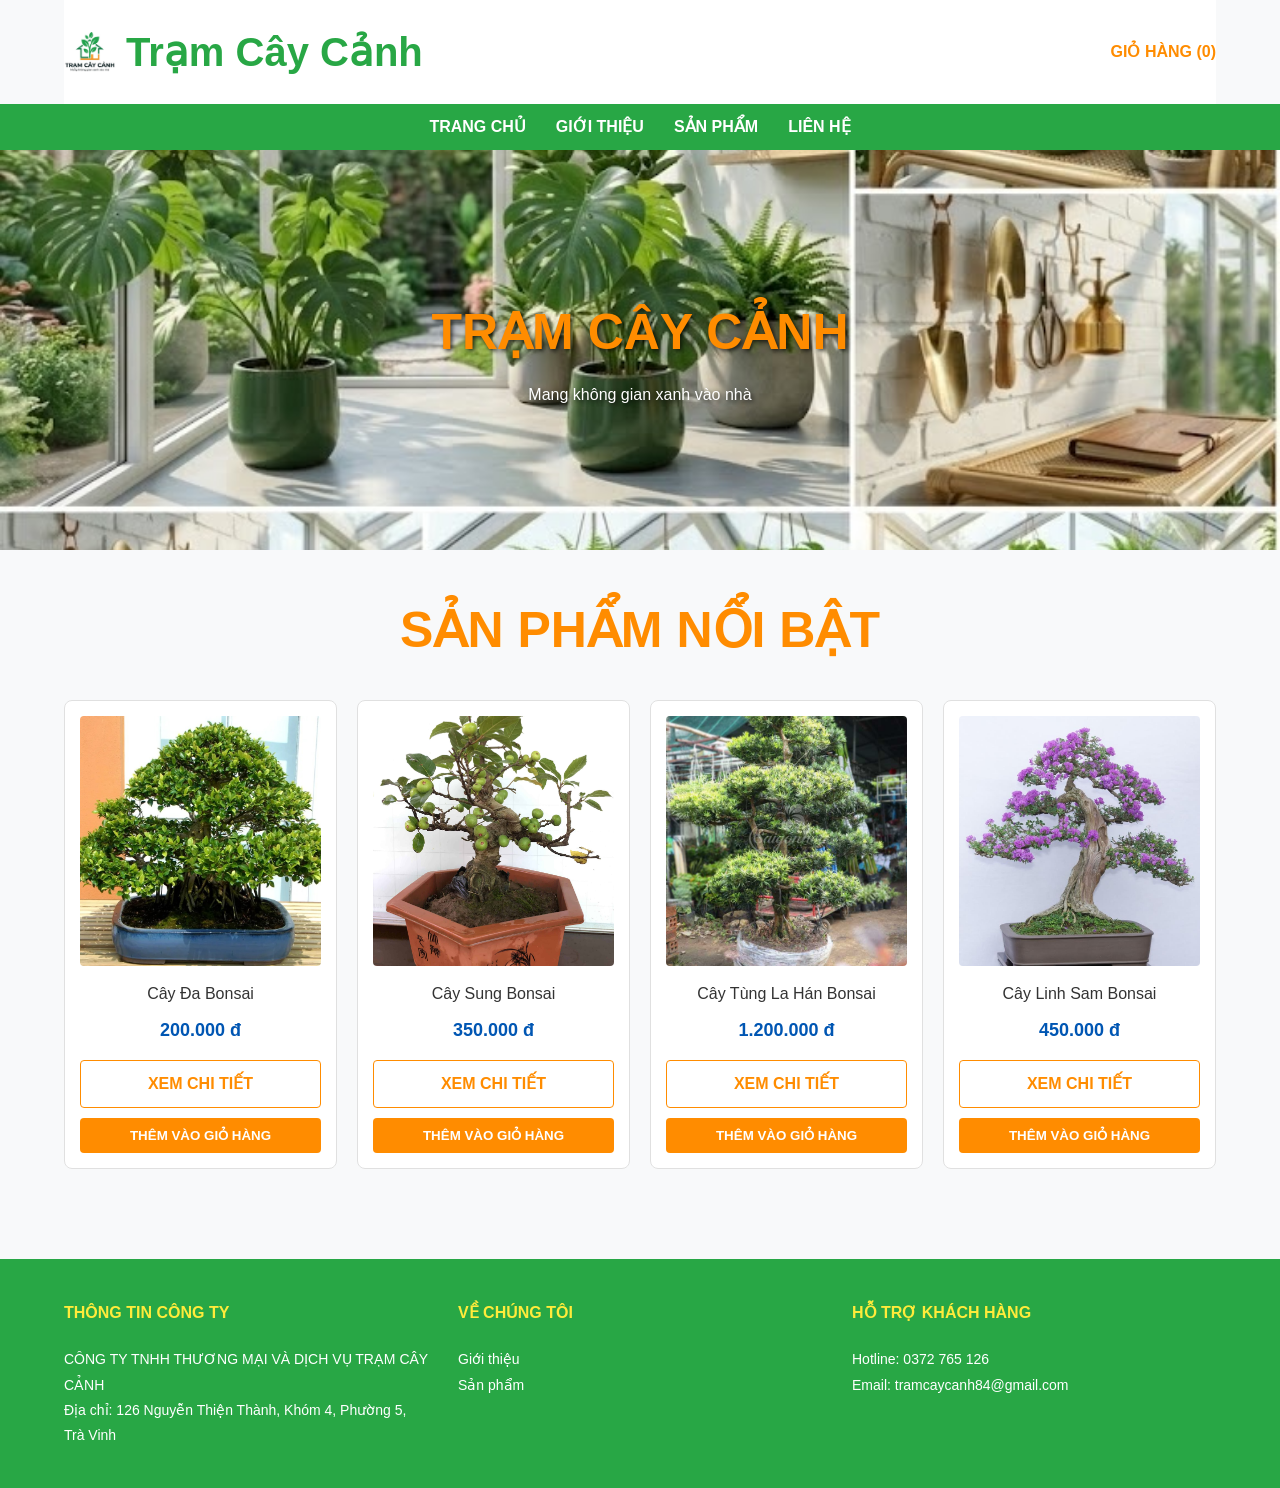
<file: index.html>
<!DOCTYPE html>
<html lang="vi">
<head>
    <meta charset="UTF-8">
    <title>Trạm Cây Cảnh | Trang Chủ</title>
    <link rel="stylesheet" href="css/style.css">
    <meta name="viewport" content="width=device-width, initial-scale=1.0">
</head>
<body>
    <div class="khung-chua phan-dau-trang">
        <a href="index.html" class="logo-container">
            <img src="assets/logo.jpg" alt="Logo Trạm Cây Cảnh" class="logo-anh">
            <span class="logo-text">Trạm Cây Cảnh</span>
        </a>
        <a href="html/gio-hang.html" class="nut-gio-hang">GIỎ HÀNG (<span class="so-luong-gio">0</span>)</a>
    </div>

    <nav class="thanh-dieu-huong">
        <ul class="danh-sach-dieu-huong">
            <li><a href="index.html">Trang Chủ</a></li>
            <li><a href="html/gioi-thieu.html">Giới Thiệu</a></li>
            <li><a href="html/san-pham.html">Sản Phẩm</a></li>
            <li><a href="html/lien-he.html">Liên Hệ</a></li>
        </ul>
    </nav>
    
    <header class="banner-chinh">
        <h1 class="tieu-de-cam" style="margin-bottom: 10px;">Trạm Cây Cảnh</h1>
        <p>Mang không gian xanh vào nhà</p>
    </header>

    <main class="khung-chua">
        <h2 class="canh-giua tieu-de-cam">Sản Phẩm Nổi Bật</h2>
        <div id="danh-sach-san-pham" class="luoi-san-pham" data-thu-muc-anh="assets/" data-thu-muc-trang="html/"></div>
    </main>

    <footer class="chan-trang">
        <div class="luoi-chan-trang">
            <div>
                <h4>THÔNG TIN CÔNG TY</h4>
                <p>CÔNG TY TNHH THƯƠNG MẠI VÀ DỊCH VỤ TRẠM CÂY CẢNH</p>
                <p>Địa chỉ: 126 Nguyễn Thiện Thành, Khóm 4, Phường 5, Trà Vinh</p>
            </div>
            <div>
                <h4>VỀ CHÚNG TÔI</h4>
                <ul>
                    <li><a href="html/gioi-thieu.html">Giới thiệu</a></li>
                    <li><a href="html/san-pham.html">Sản phẩm</a></li>
                </ul>
            </div>
            <div>
                <h4>HỖ TRỢ KHÁCH HÀNG</h4>
                <p>Hotline: 0372 765 126</p>
                <p>Email: tramcaycanh84@gmail.com</p>
            </div>
        </div>
    </footer>

    <script src="js/script.js"></script>
</body>
</html>
</file>
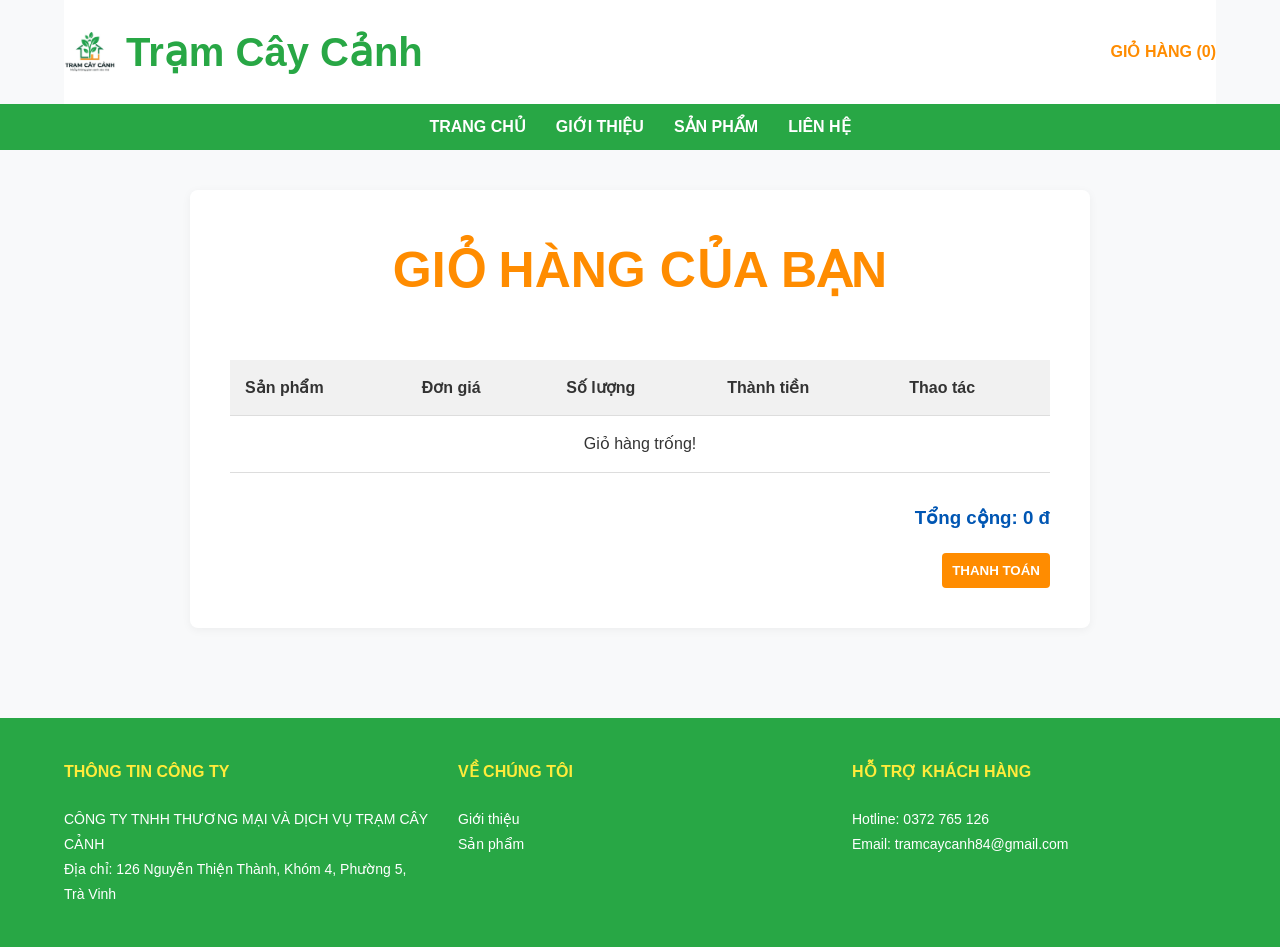
<file: html/gio-hang.html>
<!DOCTYPE html>
<html lang="vi">
<head>
    <meta charset="UTF-8">
    <title>Giỏ Hàng | Trạm Cây Cảnh</title>
    <link rel="stylesheet" href="../css/style.css">
    <meta name="viewport" content="width=device-width, initial-scale=1.0">
</head>
<body>
    <div class="khung-chua phan-dau-trang">
        <a href="../index.html" class="logo-container">
            <img src="../assets/logo.jpg" alt="Logo Trạm Cây Cảnh" class="logo-anh">
            <span class="logo-text">Trạm Cây Cảnh</span>
        </a>
        <a href="gio-hang.html" class="nut-gio-hang">GIỎ HÀNG (<span class="so-luong-gio">0</span>)</a>
    </div>

    <nav class="thanh-dieu-huong">
        <ul class="danh-sach-dieu-huong">
            <li><a href="../index.html">Trang Chủ</a></li>
            <li><a href="gioi-thieu.html">Giới Thiệu</a></li>
            <li><a href="san-pham.html">Sản Phẩm</a></li>
            <li><a href="lien-he.html">Liên Hệ</a></li>
        </ul>
    </nav>

    <main class="khung-chua">
        <div class="hop-trang">
            <h2 class="tieu-de-cam canh-giua">Giỏ Hàng Của Bạn</h2>
            <div style="overflow-x: auto;">
                <table class="bang-gio-hang">
                    <thead>
                        <tr>
                            <th>Sản phẩm</th>
                            <th>Đơn giá</th>
                            <th>Số lượng</th>
                            <th>Thành tiền</th>
                            <th>Thao tác</th>
                        </tr>
                    </thead>
                    <tbody id="danh-sach-gio"></tbody>
                </table>
            </div>
            <div style="text-align: right; margin-top: 30px;">
                <h3 style="margin-bottom: 20px; color: #0056b3;">Tổng cộng: <span id="tong-tien">0</span> đ</h3>
                <button class="nut-cam" onclick="alert('Cảm ơn bạn đã đặt hàng! Mã số sinh viên của tôi là: 110124109')">THANH TOÁN</button>
            </div>
        </div>
    </main>

<footer class="chan-trang">
        <div class="luoi-chan-trang">
            <div>
                <h4>THÔNG TIN CÔNG TY</h4>
                <p>CÔNG TY TNHH THƯƠNG MẠI VÀ DỊCH VỤ TRẠM CÂY CẢNH</p>
                <p>Địa chỉ: 126 Nguyễn Thiện Thành, Khóm 4, Phường 5, Trà Vinh</p>
            </div>
            <div>
                <h4>VỀ CHÚNG TÔI</h4>
                <ul>
                    <li><a href="html/gioi-thieu.html">Giới thiệu</a></li>
                    <li><a href="html/san-pham.html">Sản phẩm</a></li>
                </ul>
            </div>
            <div>
                <h4>HỖ TRỢ KHÁCH HÀNG</h4>
                <p>Hotline: 0372 765 126</p>
                <p>Email: tramcaycanh84@gmail.com</p>
            </div>
        </div>
    </footer>

    <script src="../js/script.js"></script>
</body>
</html>
</file>
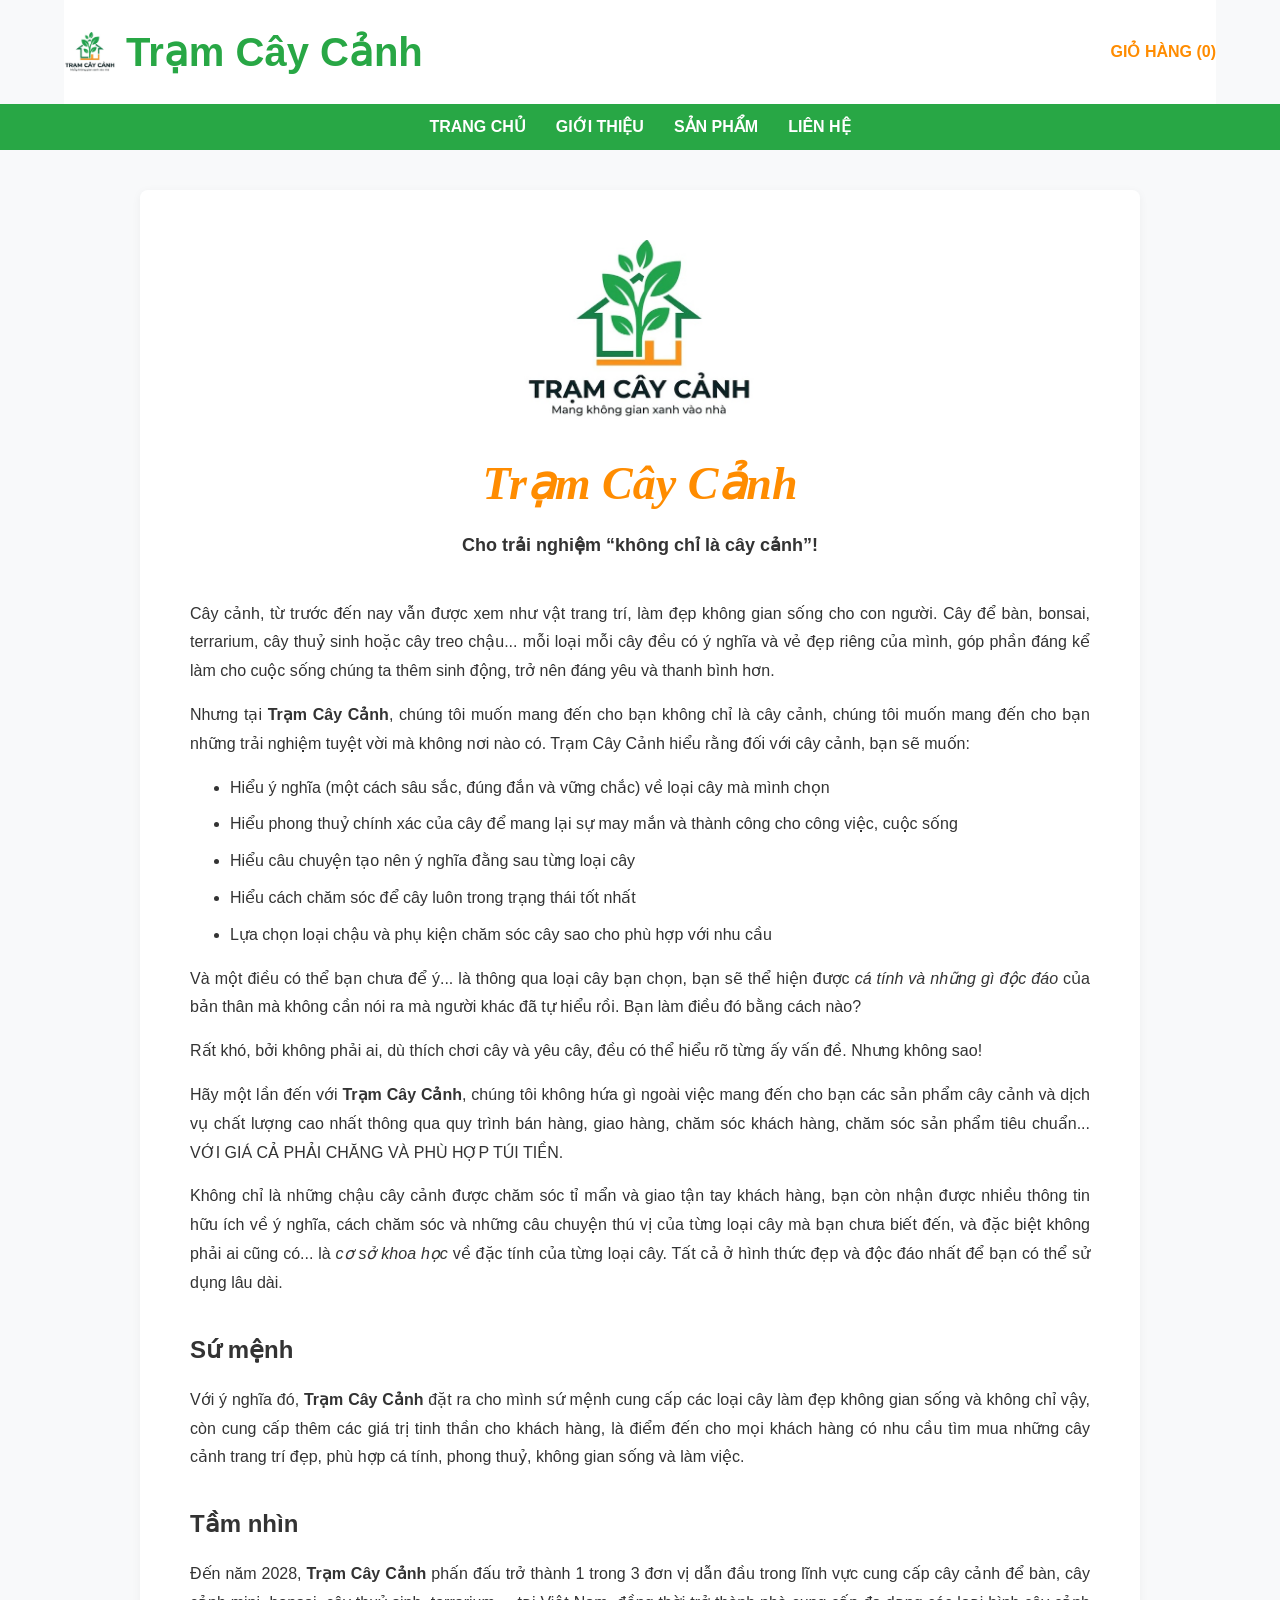
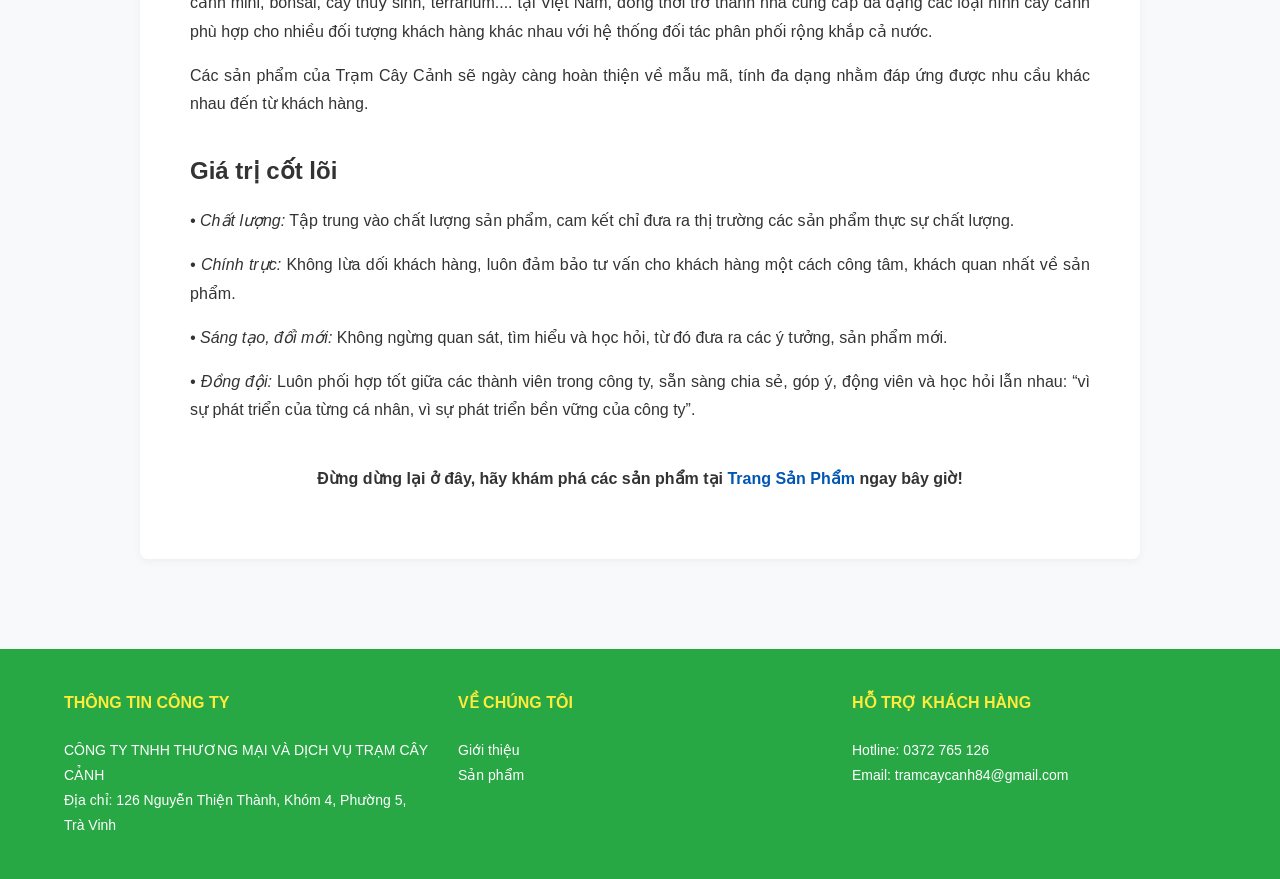
<file: html/gioi-thieu.html>
<!DOCTYPE html>
<html lang="vi">
<head>
    <meta charset="UTF-8">
    <title>Giới Thiệu | Trạm Cây Cảnh</title>
    <link rel="stylesheet" href="../css/style.css">
    <meta name="viewport" content="width=device-width, initial-scale=1.0">
</head>
<body>
    <div class="khung-chua phan-dau-trang">
        <a href="../index.html" class="logo-container">
            <img src="../assets/logo.jpg" alt="Logo Trạm Cây Cảnh" class="logo-anh">
            <span class="logo-text">Trạm Cây Cảnh</span>
        </a>
        <a href="gio-hang.html" class="nut-gio-hang">GIỎ HÀNG (<span class="so-luong-gio">0</span>)</a>
    </div>

    <nav class="thanh-dieu-huong">
        <ul class="danh-sach-dieu-huong">
            <li><a href="../index.html">Trang Chủ</a></li>
            <li><a href="gioi-thieu.html">Giới Thiệu</a></li>
            <li><a href="san-pham.html">Sản Phẩm</a></li>
            <li><a href="lien-he.html">Liên Hệ</a></li>
        </ul>
    </nav>

<main class="khung-chua">
        <div class="trang-gioi-thieu-container">
            
            <!-- Phần Logo và Tiêu đề -->
            <div class="gt-khung-dau">
                <img src="../assets/logo.jpg" alt="Logo Trạm Cây Cảnh" class="gt-logo-anh">
                <h1 class="gt-tieu-de-chinh">Trạm Cây Cảnh</h1>
                <h3 class="gt-slogan">Cho trải nghiệm “không chỉ là cây cảnh”!</h3>
            </div>

            <!-- Phần Nội dung văn bản -->
            <div class="gt-noi-dung">
                <p>Cây cảnh, từ trước đến nay vẫn được xem như vật trang trí, làm đẹp không gian sống cho con người. Cây để bàn, bonsai, terrarium, cây thuỷ sinh hoặc cây treo chậu... mỗi loại mỗi cây đều có ý nghĩa và vẻ đẹp riêng của mình, góp phần đáng kể làm cho cuộc sống chúng ta thêm sinh động, trở nên đáng yêu và thanh bình hơn.</p>

                <p>Nhưng tại <strong>Trạm Cây Cảnh</strong>, chúng tôi muốn mang đến cho bạn không chỉ là cây cảnh, chúng tôi muốn mang đến cho bạn những trải nghiệm tuyệt vời mà không nơi nào có. Trạm Cây Cảnh hiểu rằng đối với cây cảnh, bạn sẽ muốn:</p>

                <ul class="gt-danh-sach">
                    <li>Hiểu ý nghĩa (một cách sâu sắc, đúng đắn và vững chắc) về loại cây mà mình chọn</li>
                    <li>Hiểu phong thuỷ chính xác của cây để mang lại sự may mắn và thành công cho công việc, cuộc sống</li>
                    <li>Hiểu câu chuyện tạo nên ý nghĩa đằng sau từng loại cây</li>
                    <li>Hiểu cách chăm sóc để cây luôn trong trạng thái tốt nhất</li>
                    <li>Lựa chọn loại chậu và phụ kiện chăm sóc cây sao cho phù hợp với nhu cầu</li>
                </ul>

                <p>Và một điều có thể bạn chưa để ý... là thông qua loại cây bạn chọn, bạn sẽ thể hiện được <em>cá tính và những gì độc đáo</em> của bản thân mà không cần nói ra mà người khác đã tự hiểu rồi. Bạn làm điều đó bằng cách nào?</p>

                <p>Rất khó, bởi không phải ai, dù thích chơi cây và yêu cây, đều có thể hiểu rõ từng ấy vấn đề. Nhưng không sao!</p>

                <p>Hãy một lần đến với <strong>Trạm Cây Cảnh</strong>, chúng tôi không hứa gì ngoài việc mang đến cho bạn các sản phẩm cây cảnh và dịch vụ chất lượng cao nhất thông qua quy trình bán hàng, giao hàng, chăm sóc khách hàng, chăm sóc sản phẩm tiêu chuẩn... VỚI GIÁ CẢ PHẢI CHĂNG VÀ PHÙ HỢP TÚI TIỀN.</p>

                <p>Không chỉ là những chậu cây cảnh được chăm sóc tỉ mẩn và giao tận tay khách hàng, bạn còn nhận được nhiều thông tin hữu ích về ý nghĩa, cách chăm sóc và những câu chuyện thú vị của từng loại cây mà bạn chưa biết đến, và đặc biệt không phải ai cũng có... là <em>cơ sở khoa học</em> về đặc tính của từng loại cây. Tất cả ở hình thức đẹp và độc đáo nhất để bạn có thể sử dụng lâu dài.</p>

                <h3 class="gt-tieu-de-phu">Sứ mệnh</h3>
                <p>Với ý nghĩa đó, <strong>Trạm Cây Cảnh</strong> đặt ra cho mình sứ mệnh cung cấp các loại cây làm đẹp không gian sống và không chỉ vậy, còn cung cấp thêm các giá trị tinh thần cho khách hàng, là điểm đến cho mọi khách hàng có nhu cầu tìm mua những cây cảnh trang trí đẹp, phù hợp cá tính, phong thuỷ, không gian sống và làm việc.</p>

                <h3 class="gt-tieu-de-phu">Tầm nhìn</h3>
                <p>Đến năm 2028, <strong>Trạm Cây Cảnh</strong> phấn đấu trở thành 1 trong 3 đơn vị dẫn đầu trong lĩnh vực cung cấp cây cảnh để bàn, cây cảnh mini, bonsai, cây thuỷ sinh, terrarium.... tại Việt Nam, đồng thời trở thành nhà cung cấp đa dạng các loại hình cây cảnh phù hợp cho nhiều đối tượng khách hàng khác nhau với hệ thống đối tác phân phối rộng khắp cả nước.</p>
                <p>Các sản phẩm của Trạm Cây Cảnh sẽ ngày càng hoàn thiện về mẫu mã, tính đa dạng nhằm đáp ứng được nhu cầu khác nhau đến từ khách hàng.</p>

                <h3 class="gt-tieu-de-phu">Giá trị cốt lõi</h3>
                <ul class="gt-gia-tri">
                    <li><em>• Chất lượng:</em> Tập trung vào chất lượng sản phẩm, cam kết chỉ đưa ra thị trường các sản phẩm thực sự chất lượng.</li>
                    <li><em>• Chính trực:</em> Không lừa dối khách hàng, luôn đảm bảo tư vấn cho khách hàng một cách công tâm, khách quan nhất về sản phẩm.</li>
                    <li><em>• Sáng tạo, đổi mới:</em> Không ngừng quan sát, tìm hiểu và học hỏi, từ đó đưa ra các ý tưởng, sản phẩm mới.</li>
                    <li><em>• Đồng đội:</em> Luôn phối hợp tốt giữa các thành viên trong công ty, sẵn sàng chia sẻ, góp ý, động viên và học hỏi lẫn nhau: “vì sự phát triển của từng cá nhân, vì sự phát triển bền vững của công ty”.</li>
                </ul>

                <p class="gt-loi-goi-mo">
                    Đừng dừng lại ở đây, hãy khám phá các sản phẩm tại <a href="san-pham.html">Trang Sản Phẩm</a> ngay bây giờ!
                </p>
            </div>
        </div>
    </main>

<footer class="chan-trang">
        <div class="luoi-chan-trang">
            <div>
                <h4>THÔNG TIN CÔNG TY</h4>
                <p>CÔNG TY TNHH THƯƠNG MẠI VÀ DỊCH VỤ TRẠM CÂY CẢNH</p>
                <p>Địa chỉ: 126 Nguyễn Thiện Thành, Khóm 4, Phường 5, Trà Vinh</p>
            </div>
            <div>
                <h4>VỀ CHÚNG TÔI</h4>
                <ul>
                    <li><a href="html/gioi-thieu.html">Giới thiệu</a></li>
                    <li><a href="html/san-pham.html">Sản phẩm</a></li>
                </ul>
            </div>
            <div>
                <h4>HỖ TRỢ KHÁCH HÀNG</h4>
                <p>Hotline: 0372 765 126</p>
                <p>Email: tramcaycanh84@gmail.com</p>
            </div>
        </div>
    </footer>


    <script src="../js/script.js"></script>
</body>
</html>
</file>
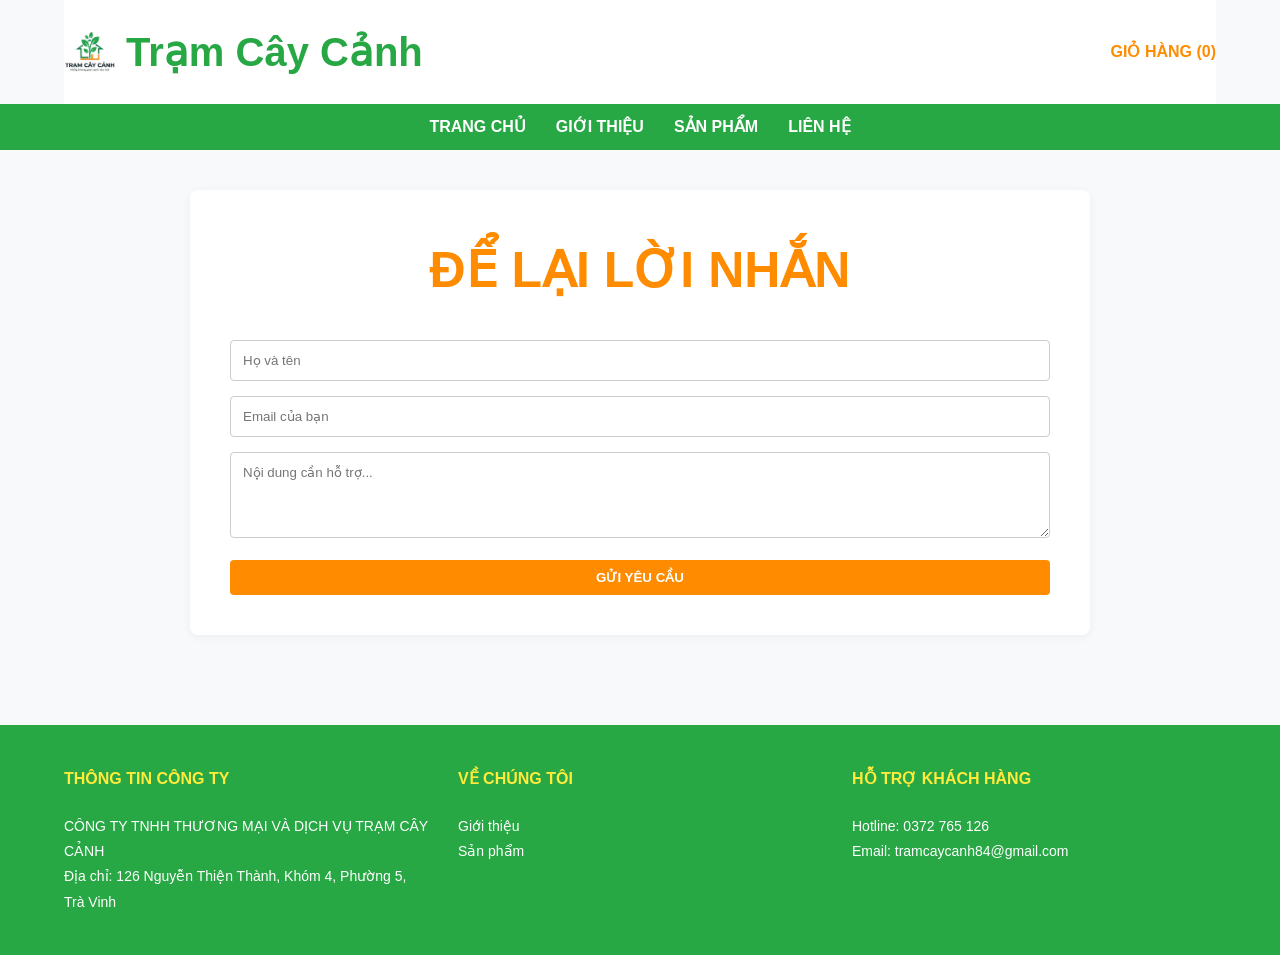
<file: html/lien-he.html>
<!DOCTYPE html>
<html lang="vi">
<head>
    <meta charset="UTF-8">
    <title>Liên Hệ | Trạm Cây Cảnh</title>
    <link rel="stylesheet" href="../css/style.css">
    <meta name="viewport" content="width=device-width, initial-scale=1.0">
</head>
<body>
    <div class="khung-chua phan-dau-trang">
        <a href="../index.html" class="logo-container">
            <img src="../assets/logo.jpg" alt="Logo Trạm Cây Cảnh" class="logo-anh">
            <span class="logo-text">Trạm Cây Cảnh</span>
        </a>
        <a href="gio-hang.html" class="nut-gio-hang">GIỎ HÀNG (<span class="so-luong-gio">0</span>)</a>
    </div>

    <nav class="thanh-dieu-huong">
        <ul class="danh-sach-dieu-huong">
            <li><a href="../index.html">Trang Chủ</a></li>
            <li><a href="gioi-thieu.html">Giới Thiệu</a></li>
            <li><a href="san-pham.html">Sản Phẩm</a></li>
            <li><a href="lien-he.html">Liên Hệ</a></li>
        </ul>
    </nav>

    <main class="khung-chua">
        <div class="hop-trang">
            <h2 class="canh-giua tieu-de-cam">Để Lại Lời Nhắn</h2>
            <form onsubmit="alert('Cảm ơn bạn đã gửi lời nhắn!'); return false;">
                <div class="nhom-nhap">
                    <input type="text" class="o-nhap" placeholder="Họ và tên" required>
                </div>
                <div class="nhom-nhap">
                    <input type="email" class="o-nhap" placeholder="Email của bạn" required>
                </div>
                <div class="nhom-nhap">
                    <textarea class="o-nhap" rows="4" placeholder="Nội dung cần hỗ trợ..." required></textarea>
                </div>
                <button type="submit" class="nut-cam rong-100">GỬI YÊU CẦU</button>
            </form>
        </div>
    </main>
    
<footer class="chan-trang">
        <div class="luoi-chan-trang">
            <div>
                <h4>THÔNG TIN CÔNG TY</h4>
                <p>CÔNG TY TNHH THƯƠNG MẠI VÀ DỊCH VỤ TRẠM CÂY CẢNH</p>
                <p>Địa chỉ: 126 Nguyễn Thiện Thành, Khóm 4, Phường 5, Trà Vinh</p>
            </div>
            <div>
                <h4>VỀ CHÚNG TÔI</h4>
                <ul>
                    <li><a href="html/gioi-thieu.html">Giới thiệu</a></li>
                    <li><a href="html/san-pham.html">Sản phẩm</a></li>
                </ul>
            </div>
            <div>
                <h4>HỖ TRỢ KHÁCH HÀNG</h4>
                <p>Hotline: 0372 765 126</p>
                <p>Email: tramcaycanh84@gmail.com</p>
            </div>
        </div>
    </footer>


    <script src="../js/script.js"></script>
</body>
</html>
</file>
<file: css/style.css>
/* =========================================
   1. BỐ CỤC CHUNG & CÀI ĐẶT GỐC
   ========================================= */
* { box-sizing: border-box; margin: 0; padding: 0; }
html { scroll-behavior: smooth; }
body { font-family: Arial, sans-serif; background-color: #f8f9fa; color: #333; line-height: 1.6; }
.khung-chua { width: 90%; max-width: 1200px; margin: 0 auto; padding: 40px 0; }
.canh-giua { text-align: center; }
.tieu-de-cam { color: #ff8c00; font-size: 50px; text-transform: uppercase; margin-bottom: 30px; font-weight: bold; }
.chu-do { color: red; }
.rong-100 { width: 100%; }
.duong-ke-ngang { border: 0; border-top: 1px solid #eee; margin: 10px 0; }

/* =========================================
   2. PHẦN ĐẦU TRANG & LOGO
   ========================================= */
.phan-dau-trang { background: #fff; padding: 20px 0; display: flex; justify-content: space-between; align-items: center; }
.logo-container { display: flex; align-items: center; gap: 10px; text-decoration: none; }
.logo-anh { height: 40px; width: auto; object-fit: contain; }
.logo-text { color: #28a745; font-size: 40px; font-weight: bold; }
.nut-gio-hang { font-weight: bold; color: #ff8c00; text-decoration: none; }

/* =========================================
   3. THANH ĐIỀU HƯỚNG & BANNER
   ========================================= */
.thanh-dieu-huong { background-color: #28a745; padding: 10px 0; }
.danh-sach-dieu-huong { list-style: none; display: flex; gap: 30px; justify-content: center; }
.danh-sach-dieu-huong a { color: white; text-decoration: none; font-size: 16px; font-weight: bold; text-transform: uppercase; }
.danh-sach-dieu-huong a:hover { color: #ffeb3b; }
.banner-chinh { background-image: url('../assets/anhnen.jpg'); background-size: cover; background-position: center; height: 400px; display: flex; flex-direction: column; justify-content: center; align-items: center; color: white; text-shadow: 2px 2px 4px rgba(0,0,0,0.7); }

/* =========================================
   4. LƯỚI & THẺ SẢN PHẨM
   ========================================= */
.luoi-san-pham { display: grid; grid-template-columns: repeat(auto-fit, minmax(250px, 1fr)); gap: 20px; }
.danh-sach-san-pham { display: grid; grid-template-columns: repeat(4, 1fr); gap: 20px; }
.the-san-pham { background: #fff; border: 1px solid #e0e0e0; padding: 15px; text-align: center; transition: 0.3s; display: flex; flex-direction: column; height: 100%; border-radius: 8px; overflow: hidden; }
.the-san-pham:hover { box-shadow: 0 4px 10px rgba(0,0,0,0.1); border-color: #28a745; transform: translateY(-5px); }
.the-san-pham img { width: 100%; height: 250px; object-fit: cover; margin-bottom: 15px; border-radius: 4px; display: block; transition: transform 0.4s ease; }
.the-san-pham:hover img { transform: scale(1.08); }
.ten-san-pham { font-size: 16px; margin-bottom: 10px; font-weight: normal; }
.gia-tien { color: #0056b3; font-weight: bold; font-size: 18px; margin-bottom: 15px; }

/* =========================================
   5. CÁC NÚT BẤM
   ========================================= */
.nhom-nut-bam { margin-top: auto; display: flex; flex-direction: column; gap: 10px; }
.nut-cam { background-color: #ff8c00; color: white; border: none; padding: 10px; font-weight: bold; cursor: pointer; text-transform: uppercase; text-decoration: none; text-align: center; border-radius: 4px; transition: all 0.3s ease; }
.nut-cam:hover { background-color: #e67e22; box-shadow: 0 4px 15px rgba(255, 140, 0, 0.4); transform: translateY(-2px); }
.nut-trang { background-color: #fff; color: #ff8c00; border: 1px solid #ff8c00; }
.nut-trang:hover { background-color: #ff8c00; color: white; }
.nut-xam { display: inline-block; background-color: #6c757d; color: white; padding: 10px 15px; text-decoration: none; border-radius: 4px; margin-bottom: 20px; }

/* =========================================
   6. TRANG CHI TIẾT SẢN PHẨM
   ========================================= */
.chi-tiet-tren { display: flex; gap: 40px; background: #fff; padding: 30px; border-radius: 8px; margin-bottom: 40px; box-shadow: 0 2px 5px rgba(0,0,0,0.05); flex-wrap: wrap; }
.chi-tiet-anh { flex: 1; min-width: 300px; }
.chi-tiet-anh img { width: 100%; border-radius: 8px; border: 1px solid #eee; }
.chi-tiet-thong-tin { flex: 1; min-width: 300px; }
.chi-tiet-thong-tin h2 { color: #28a745; font-size: 28px; margin-bottom: 15px; }
.gia-lon { font-size: 28px; color: #0056b3; font-weight: bold; margin: 20px 0; }
.nhom-mua-hang { display: flex; gap: 10px; margin-top: 20px; align-items: center; }
.o-so-luong { width: 70px; padding: 10px; border: 1px solid #ccc; text-align: center; font-size: 16px; border-radius: 4px; }

/* LAYOUT CHI TIẾT MỚI (CỘT TRÁI - CỘT PHẢI) */
.layout-chi-tiet-moi { display: flex; gap: 40px; margin-top: 40px; flex-wrap: wrap; background: #fff; padding: 30px; border-radius: 8px; box-shadow: 0 2px 5px rgba(0,0,0,0.05); }
.cot-chinh { flex: 3; min-width: 60%; line-height: 1.8; }
.cot-phu { flex: 1; min-width: 250px; border-left: 1px solid #eee; padding-left: 20px; }
.cot-chinh h3 { font-size: 24px; text-transform: uppercase; margin-bottom: 20px; padding-bottom: 10px; }
.cot-chinh h4 { font-size: 20px; margin: 25px 0 10px 0; color: #333; }
.danh-sach-ul { margin-left: 20px; }
.danh-sach-ul li { margin-bottom: 8px; }
.menu-danh-muc { list-style: none; line-height: 2.5; }
.menu-danh-muc a { text-decoration: none; color: #0056b3; transition: 0.2s; }
.menu-danh-muc a:hover { color: #ff8c00; }
.so-luong-danh-muc { float: right; color: #999; }
.anh-san-pham-chi-tiet { width: 100%; max-width: 500px; height: auto; object-fit: contain; }

/* =========================================
   7. TRANG GIỚI THIỆU
   ========================================= */
.trang-gioi-thieu-container { max-width: 1000px; padding: 50px; margin: 0 auto; background: #fff; border-radius: 8px; box-shadow: 0 2px 10px rgba(0,0,0,0.05); }
.gt-khung-dau { text-align: center; margin-bottom: 40px; }
.gt-logo-anh { height: 180px; margin-bottom: 20px; }
.gt-tieu-de-chinh { color: #ff8c00; font-size: 46px; font-family: 'Times New Roman', Times, serif; font-style: italic; margin-bottom: 10px; }
.gt-slogan { font-size: 18px; color: #333; font-weight: bold; }
.gt-noi-dung { line-height: 1.8; text-align: justify; font-size: 16px; }
.gt-noi-dung p { margin-bottom: 15px; }
.gt-tieu-de-phu { font-size: 24px; color: #333; margin-bottom: 15px; margin-top: 30px; }
.gt-danh-sach { margin-left: 40px; margin-bottom: 15px; }
.gt-danh-sach li { margin-bottom: 8px; }
.gt-gia-tri { list-style: none; margin-bottom: 20px; }
.gt-gia-tri li { margin-bottom: 15px; }
.gt-loi-goi-mo { margin-top: 40px; text-align: center; font-weight: bold; }
.gt-loi-goi-mo a { color: #0056b3; text-decoration: none; }
.gt-loi-goi-mo a:hover { text-decoration: underline; color: #ff8c00; }

/* =========================================
   8. TRANG LIÊN HỆ & GIỎ HÀNG
   ========================================= */
.hop-trang { background: #fff; padding: 40px; border-radius: 8px; box-shadow: 0 2px 10px rgba(0,0,0,0.05); margin: 0 auto; max-width: 900px;}
.nhom-nhap { margin-bottom: 15px; }
.o-nhap { width: 100%; padding: 12px; border: 1px solid #ccc; border-radius: 4px; font-family: Arial, sans-serif; }
.bang-gio-hang { width: 100%; border-collapse: collapse; margin-top: 20px; text-align: left; }
.bang-gio-hang th, .bang-gio-hang td { padding: 15px; border-bottom: 1px solid #ddd; }
.bang-gio-hang th { background-color: #f1f1f1; }

/* =========================================
   9. CHÂN TRANG
   ========================================= */
.chan-trang { background-color: #28a745; color: white; padding: 40px 0; margin-top: 50px; font-size: 14px; line-height: 1.8; }
.luoi-chan-trang { display: grid; grid-template-columns: repeat(auto-fit, minmax(220px, 1fr)); gap: 30px; width: 90%; max-width: 1200px; margin: 0 auto; }
.chan-trang h4 { margin-bottom: 20px; text-transform: uppercase; font-size: 16px; color: #ffeb3b; }
.chan-trang ul { list-style: none; }
.chan-trang ul li a { color: white; text-decoration: none; }
.chan-trang ul li a:hover { text-decoration: underline; }

/* =========================================
   10. HIỆU ỨNG ĐỘNG
   ========================================= */
@keyframes taiTrang {
    from { 
        opacity: 0; 
        transform: translateY(20px); 
    }
    to { 
        opacity: 1; 
        transform: translateY(0); 
    }
}
main.khung-chua {
    animation: taiTrang 0.6s ease-out forwards;
}

/* =========================================
   11. TƯƠNG THÍCH GIAO DIỆN
   ========================================= */
/* Trên máy tính bảng (màn hình < 992px) */
@media screen and (max-width: 992px) {
    .danh-sach-san-pham {
        grid-template-columns: repeat(3, 1fr);
    }
}

/* Giao diện điện thoại chung (màn hình < 768px) */
@media (max-width: 768px) {
  .phan-dau-trang { flex-direction: column; gap: 10px; }
  .chi-tiet-tren, .layout-chi-tiet-moi { flex-direction: column; }
  .danh-sach-dieu-huong { flex-direction: column; gap: 10px; text-align: center; }
  .cot-phu { border-left: none; padding-left: 0; border-top: 1px solid #eee; padding-top: 20px; }
}

/* Cấu hình lưới và nút trên điện thoại (màn hình < 768px) */
@media screen and (max-width: 768px) {
    .danh-sach-san-pham {
        grid-template-columns: 1fr;
    }
    .nut-cam {
        padding: 15px;
        width: 100%;
    }
}
</file>
